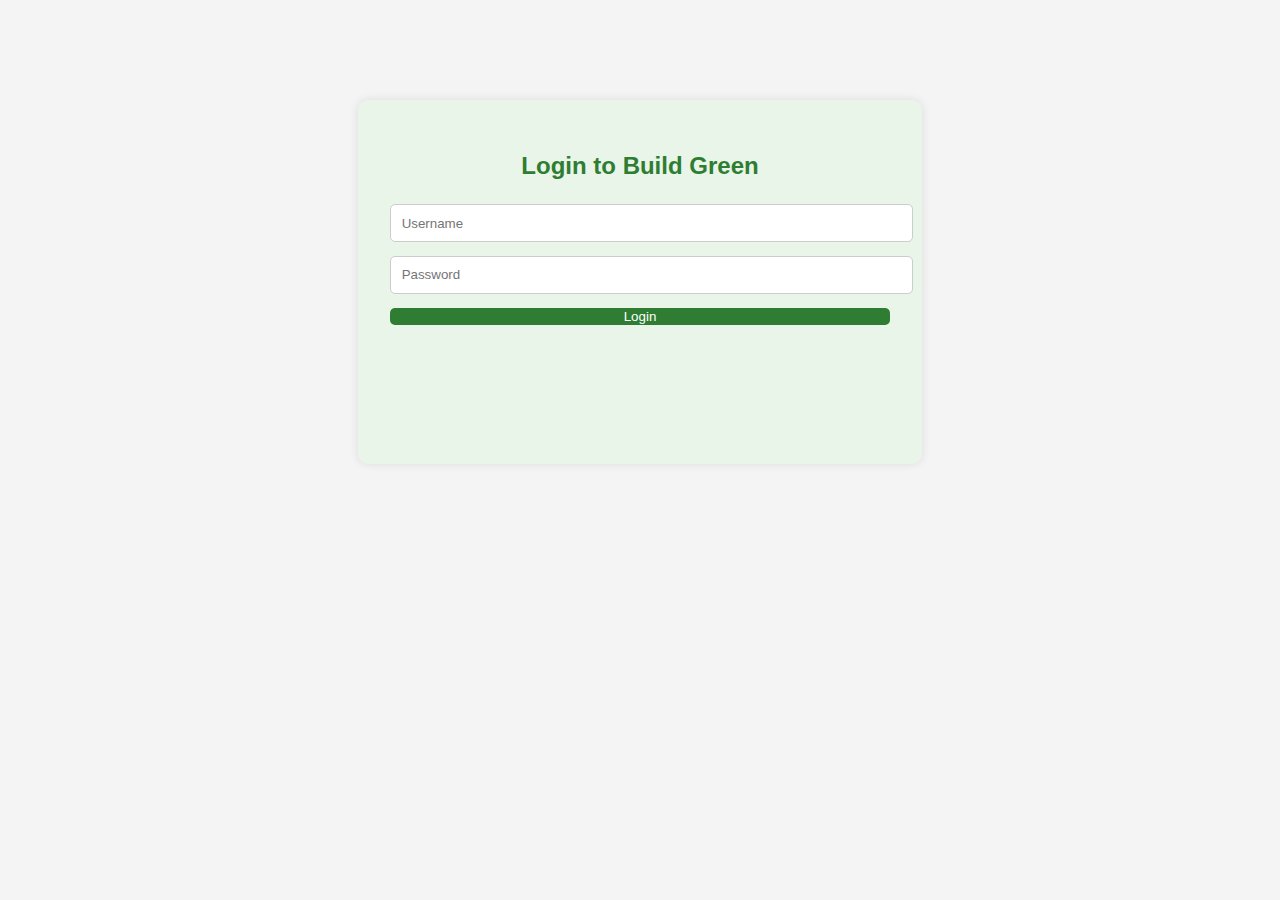
<file: index.html>
<!DOCTYPE html>
<html lang="en">
<head>
    <meta charset="UTF-8">
    <meta name="viewport" content="width=device-width, initial-scale=1.0">
    <title>Login | Build Green</title>
    <link rel="stylesheet" href="style.css">
    <style>
     .login-container{
        max-width: 500px;
        height: 300px;
        margin: 100px auto;
        background: #e8f5e8;
        padding: 2em;
        border-radius: 10px;
        box-shadow: 0 0 10px rgba(0,0,0, 0.1);
     }   
     .login-container h2{
        text-align: center;
        margin-bottom: 1em;
        color: #2e7d32;
     }
     .login-container input{
       width: 100%;
    
       padding: 0.8em;
       margin-bottom: 1em;
       border: 1px solid #ccc ;
       border-radius: 5px;
     }
     .login-container button{
        width:100%;
        background-color: #2e7d32;
        color: white;
        padding: o.8em;
        border: none;
        border-radius: 5px;
        cursor: pointer;

     }
     .login-container button:hover{
        background-color: #1b5e20;
     }
    </style>
</head>
<body>
    <div class="login-container">
        <h2>Login to Build Green</h2>
        <form id="loginForm">
           
            <input type="text" id="username" placeholder="Username" required>
            <input type="password" id="password" placeholder="Password" required>
            <button type="submit">Login</button>
        </form>
    </div>
    <script>
        document.getElementById("loginForm").addEventListener("submit", function(event){
           event.preventDefault();
           const username= document.getElementById("username").value.trim();
           const password= document.getElementById("password").value.trim(); 
        
           if(username&& password){
              window.location.href = "dashboard.html";
           }else{
            alert("Please enter both username and password.");
           }
           
        });
      
    </script>
    
</body>
</html>
</file>
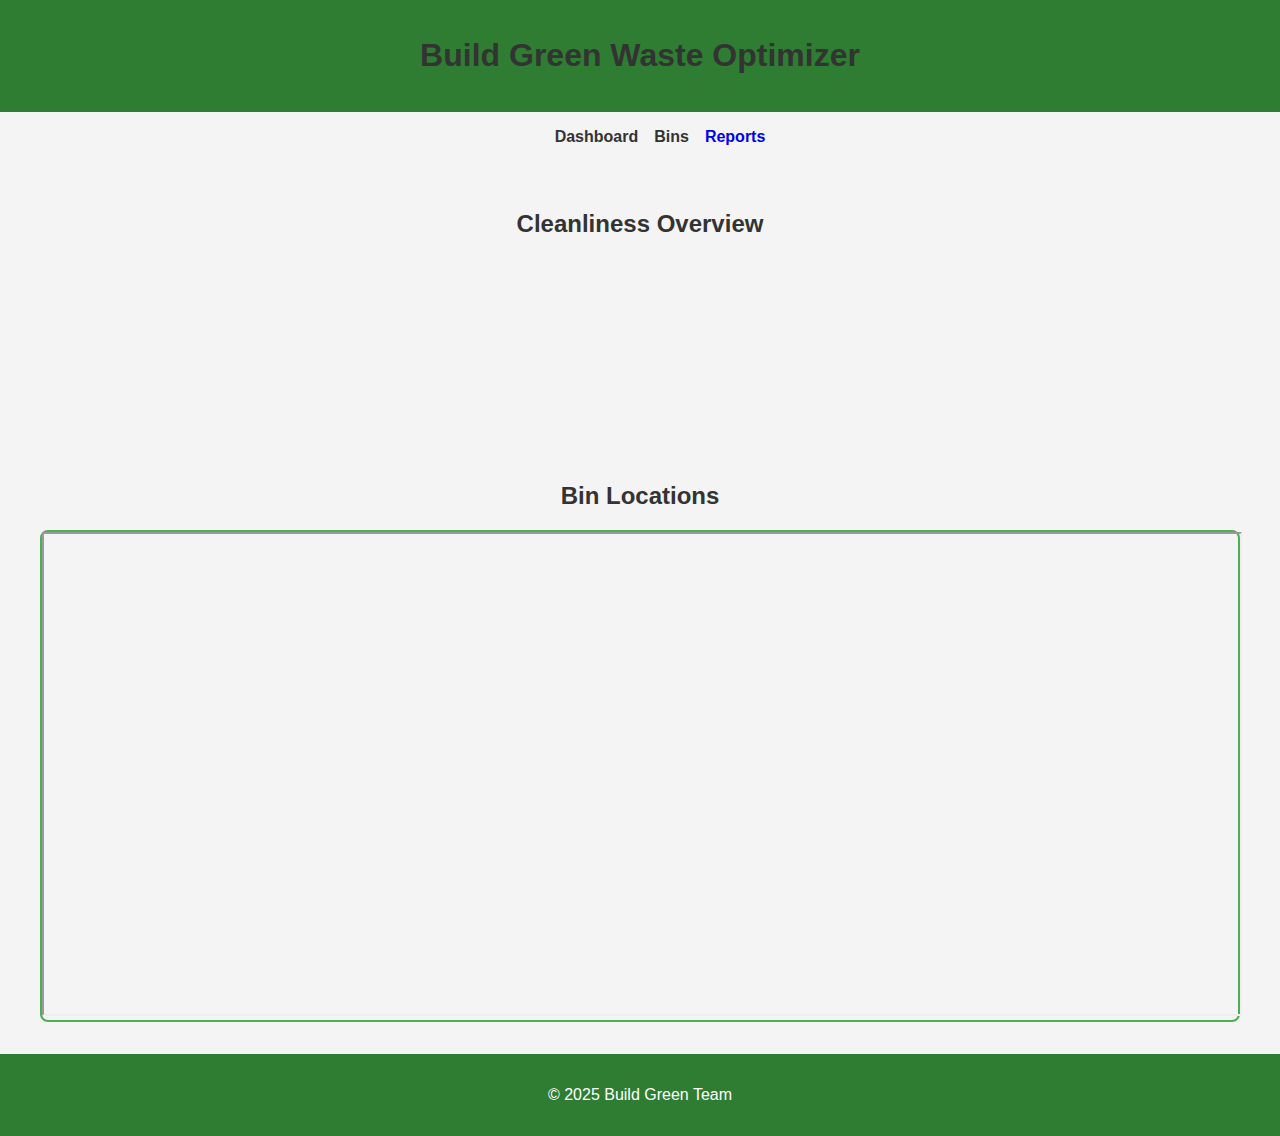
<file: dashboard.html>
<!DOCTYPE html>
<html lang="en">
<head>
    <meta charset="UTF-8">
    <meta name="viewport" content="width=device-width, initial-scale=1.0">
    <title>Build Green Dashboard</title>
    <link rel="stylesheet" href="style.css">
</head>
<body>
    <header>
    <h1>Build Green Waste Optimizer</h1>
    </header>
    <nav>
        <ul>
            <li>Dashboard</li>
            <li>Bins</li>
            <li><a href="report.html" style="text-decoration: none;">Reports</a></li>
        </ul>
    </nav>

    <main>
        <section id="bin-status">

        </section>
    
    <section id="chart-area">
        <h2>Cleanliness Overview</h2>
        <canvas id="cleanChart" width="400" height="200">

        </canvas>

    </section>
    <section id="map-section">
        <h2>Bin Locations</h2>
        <div id="map">
    <iframe src="https://www.google.com/maps/d/embed?mid=1EReFPsp5kKNPQEIUXlb09QY5XWynlbQ&ehbc=2E312F" width="100%" height="480" allowfullscreen></iframe>
        </div>
    </section>

    </main>
    <footer>

        <p>&COPY; 2025 Build Green Team</p>
    </footer>
    <script src="script.js"></script>
</body>
</html>
</file>
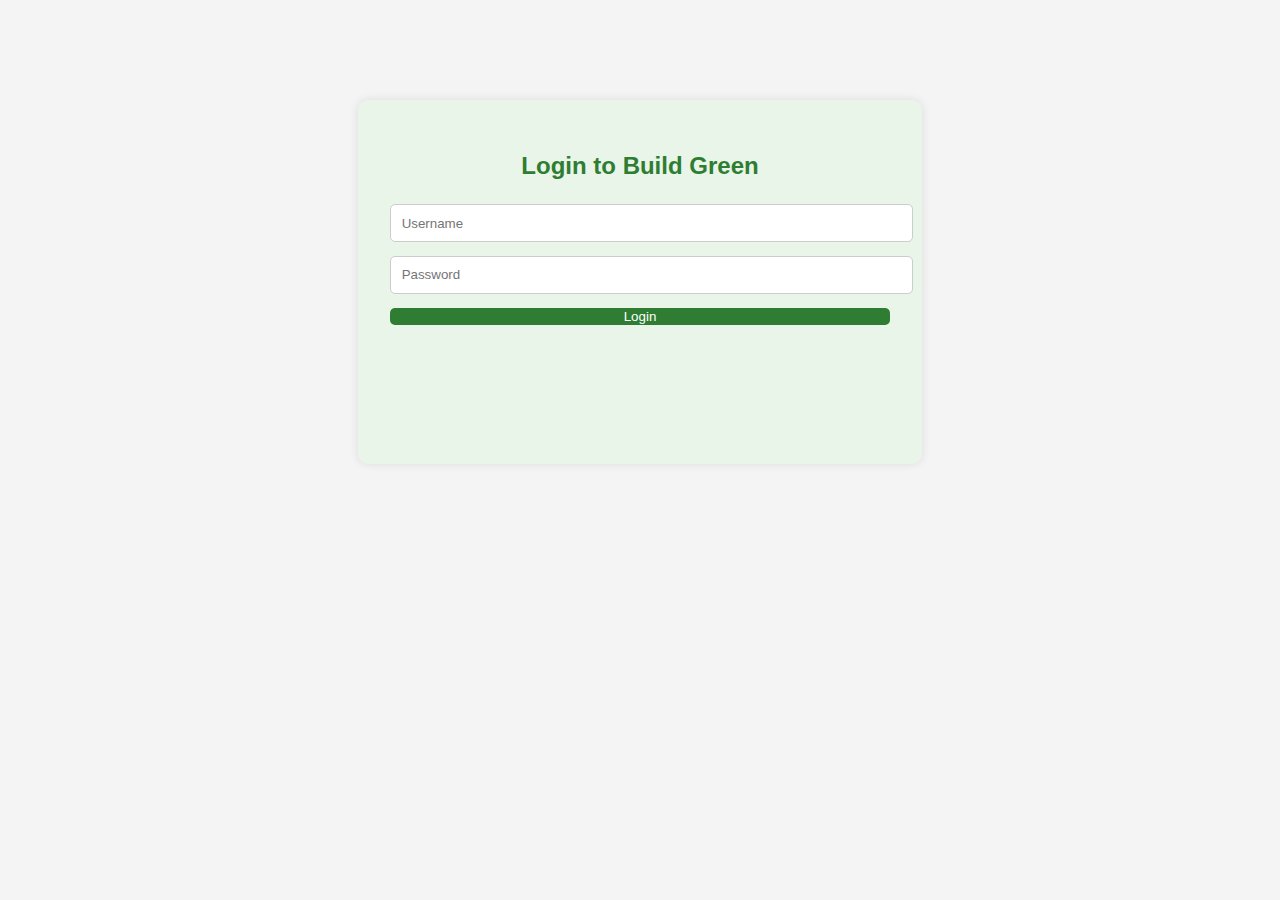
<file: login.html>
<!DOCTYPE html>
<html lang="en">
<head>
    <meta charset="UTF-8">
    <meta name="viewport" content="width=device-width, initial-scale=1.0">
    <title>Login | Build Green</title>
    <link rel="stylesheet" href="style.css">
    <style>
     .login-container{
        max-width: 500px;
        height: 300px;
        margin: 100px auto;
        background: #e8f5e8;
        padding: 2em;
        border-radius: 10px;
        box-shadow: 0 0 10px rgba(0,0,0, 0.1);
     }   
     .login-container h2{
        text-align: center;
        margin-bottom: 1em;
        color: #2e7d32;
     }
     .login-container input{
       width: 100%;
    
       padding: 0.8em;
       margin-bottom: 1em;
       border: 1px solid #ccc ;
       border-radius: 5px;
     }
     .login-container button{
        width:100%;
        background-color: #2e7d32;
        color: white;
        padding: o.8em;
        border: none;
        border-radius: 5px;
        cursor: pointer;

     }
     .login-container button:hover{
        background-color: #1b5e20;
     }
    </style>
</head>
<body>
    <div class="login-container">
        <h2>Login to Build Green</h2>
        <form id="loginForm">
           
            <input type="text" id="username" placeholder="Username" required>
            <input type="password" id="password" placeholder="Password" required>
            <button type="submit">Login</button>
        </form>
    </div>
    <script>
        document.getElementById("loginForm").addEventListener("submit", function(event){
           event.preventDefault();
           const username= document.getElementById("username").value.trim();
           const password= document.getElementById("password").value.trim(); 
        
           if(username&& password){
            window.location.href="index.html";
           }else{
            alert("Please enter both username and password.");
           }
           
        });
    </script>
    
</body>
</html>
</file>
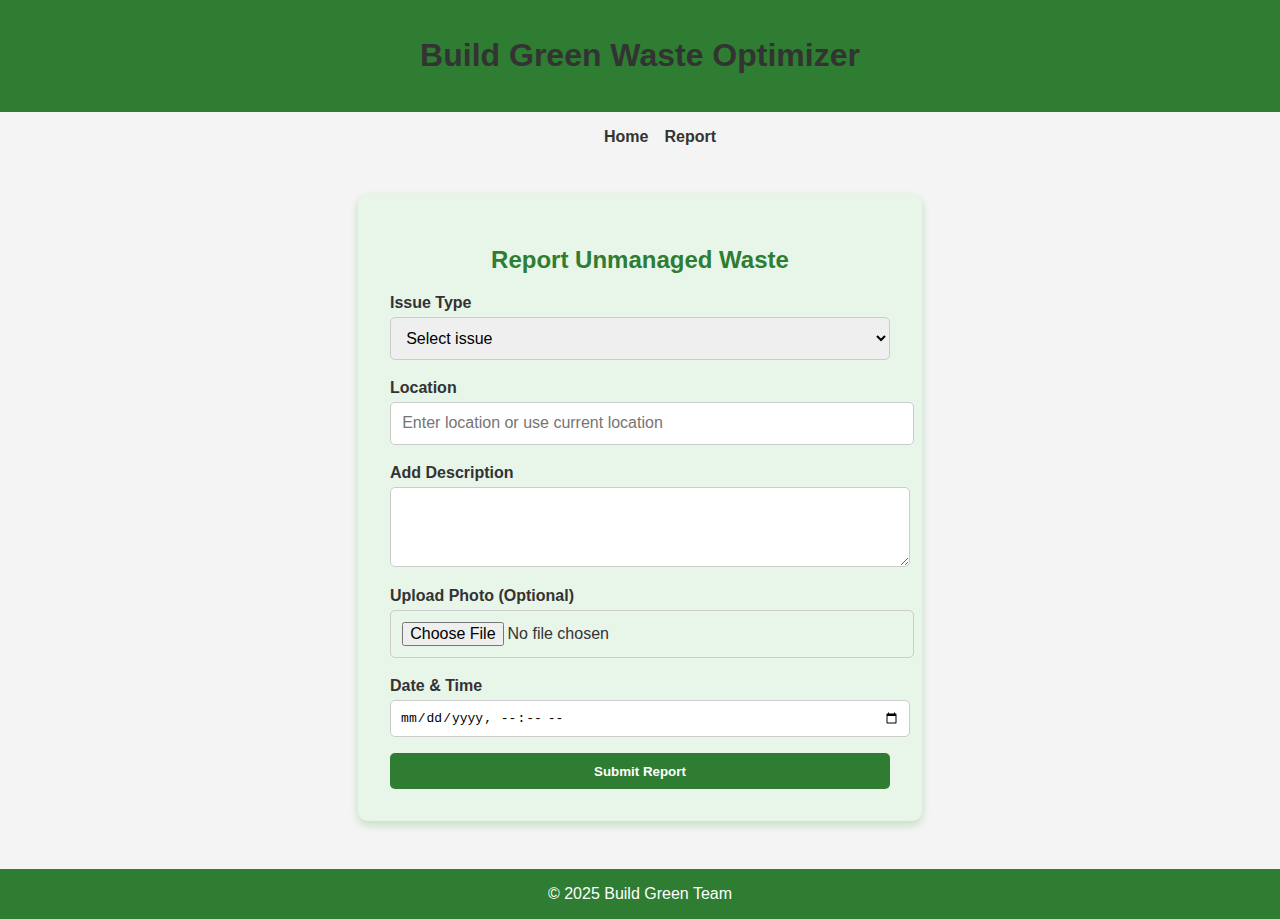
<file: report.html>
<!DOCTYPE html>
<html lang="en">
<head>
  <meta charset="UTF-8">
  <title>Report Waste - Build Green</title>
  <link rel="stylesheet" href="style.css">
</head>
<body>

  <header>
    <h1>Build Green Waste Optimizer </h1>
  </header>
<nav>
      <ul>
        <li onclick="location.href='index.html'">Home</li>
        <li onclick="location.href='report.html'">Report</li>
      </ul>
    </nav>
  <main>
    <div class="report-form-container">
      <h2>Report Unmanaged Waste</h2>
      <form id="wasteReportForm" >
        <label for="issueType">Issue Type</label>
        <select id="issueType" required>
          <option value="">Select issue</option>
          <option>Full Bin</option>
          <option>Overflowing</option>
          <option>Bad Smell</option>
          <option>Illegal Dumping</option>
          <option>Other</option>
        </select>

        <label for="location">Location</label>
        <input type="text" id="location" placeholder="Enter location or use current location" required>

        <label for="description">Add Description</label>
        <textarea id="description" rows="4" ></textarea>

        <label for="photo">Upload Photo (Optional)</label>
        <input type="file" id="photo" accept="image/*">

        <label for="datetime">Date & Time</label>
        <input type="datetime-local" id="datetime">

        <button type="submit">Submit Report</button>
      </form>

      <p class="success-message" id="successMessage" style="display: none;">
        ✅ Report submitted successfully!
      </p>
    </div>
  </main>

  <footer>
    &copy; 2025 Build Green Team
  </footer>

  <script src="report.js"></script>
</body>
</html>
</file>
<file: style.css>
body{
    font-family: Arial, sans-Serif;
    margin: 0;
    background-color: #f4f4f4;
    color: #333;
}
header{
    background-color: #2e7d32;
    cursor: white;
    padding: 1em;
    text-align: center;
}
nav ul {
    list-style: none;
    display: flex;
    gap:1em;
    justify-content: center;
}
nav li{
    cursor:pointer;
    font-weight: bold;
}
main{
    max-width: 1200px; margin: auto;
}
h2 {
  text-align: center;
}
#bin-status{
    display: flex;
    flex-wrap:wrap;
    justify-content: center;
    gap: 1em;
    margin: 2em;

}
.card{
    border: 1px solid #ccc;
    padding: 1em;
    border-radius: 8px;
    width:200px;
    background-color: #e8f5e9;
    box-shadow: 0 2px 5px rgba(0,0,0,0.1);
}
#map {
  /*height: 400px;
  width: 90%;*/
  margin: 20px auto;
  border-radius: 8px;
  border: 2px solid #4caf50;
}




/*css for the report page*/
.report-form-container {
  max-width: 500px;
  margin: 3em auto;
  padding: 2em;
  background-color: #e8f5e9;
  border-radius: 10px;
  box-shadow: 0 4px 10px rgba(0, 128, 0, 0.2);
}

.report-form-container h2 {
  text-align: center;
  color: #2e7d32;
}

.report-form-container label {
  display: block;
  margin-bottom: 5px;
  font-weight: bold;
}

.report-form-container input,
.report-form-container select,
.report-form-container textarea {
  width: 100%;
  padding: 0.7em;
  margin-bottom: 1.2em;
  border: 1px solid #ccc;
  border-radius: 5px;
  font-size: 1em;
}

.report-form-container button {
  background-color: #2e7d32;
  color: white;
  border: none;
  padding: 0.8em 1.5em;
  border-radius: 5px;
  cursor: pointer;
  width: 100%;
  font-weight: bold;
}

.report-form-container button:hover {
  background-color: #1b5e20;
}

.success-message {
  color: green;
  text-align: center;
  margin-top: 1em;
}

footer{
    text-align: center;
    background-color: #2e7d32;
    color: white;
    padding: 1em;
    margin-top: 2em;
}
</file>
